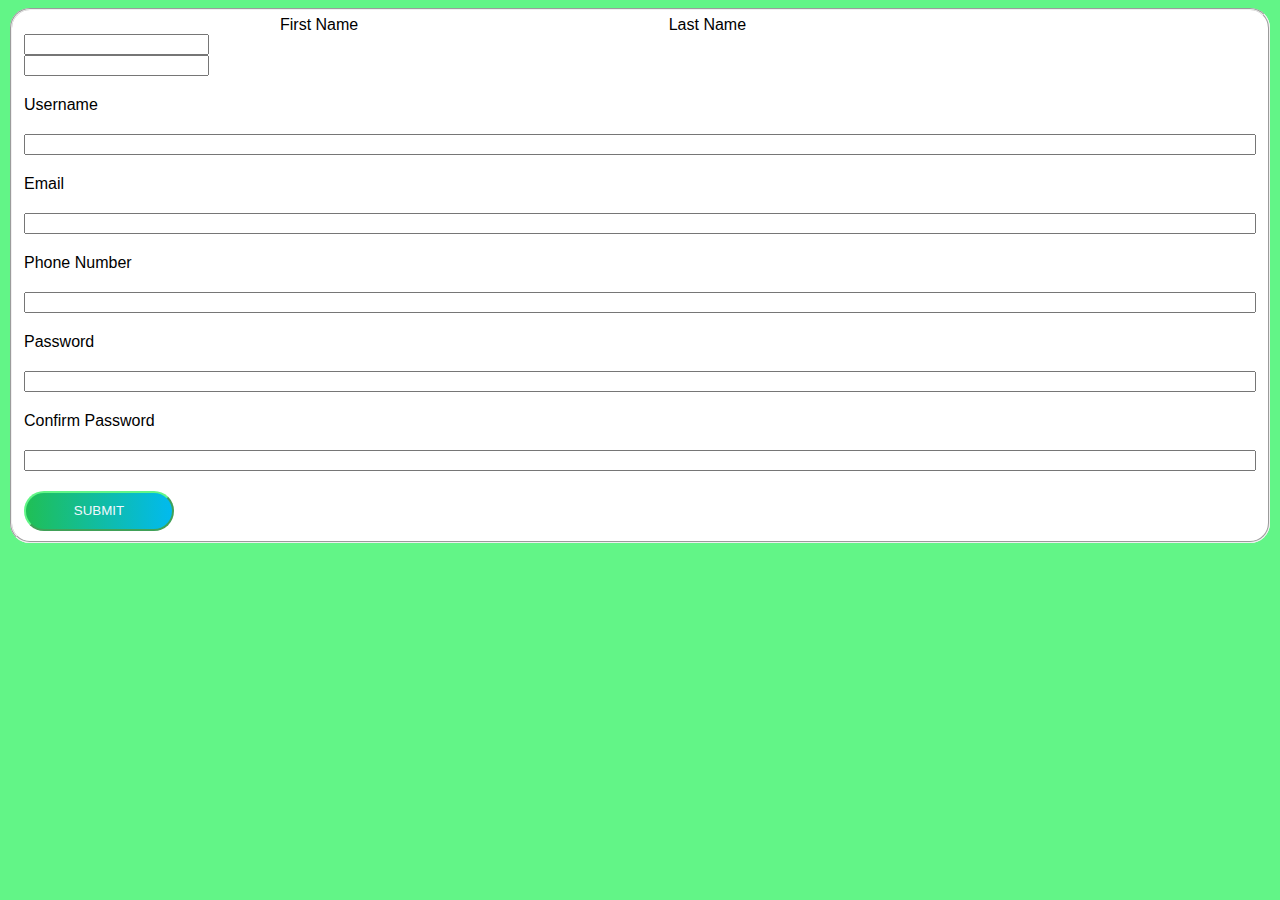
<file: frontend-bank/cadastroforms.html>
<!DOCTYPE html>
<html lang="en">

<head>
    <meta charset="UTF-8">
    <meta http-equiv="X-UA-Compatible" content="IE=edge">
    <meta name="viewport" content="width=device-width, initial-scale=1.0">
    <link rel="stylesheet" href="stylesheetfront.css">
    <title>forms-cadastro</title>
</head>

<body>
    <form action="">
        <fieldset>
            <div class="name"><label for="first-name" class="f-name">First Name</label> <label for="last-name"
                    class="f-name">Last
                    Name</label><br><input type="text">
                <br><input type="text" required>
            </div>

            <label for="username">Username</label><input type="text" required>
            <label for="email">Email</label><input type="email" required>
            <label for="ph-number">Phone Number</label> <input type="tel" required>
            <label for="password">Password</label> <input type="password" required>
            <label for="conf-password">Confirm Password</label><input type="password" required>
            <button type="submit" class="sub-button">Submit</button>
        </fieldset>


    </form>
</body>

</html>
</file>
<file: frontend-bank/stylesheetfront.css>
body {
    background-color: rgb(98, 245, 135);
}

.f-name {
    margin-right: 50px;
    margin-left: 20vw;

}




fieldset {
    background-color: white;
    display: flex;
    flex-direction: column;
    border-radius: 20px;
    gap: 20px;
    width: auto;
    height: auto;
    font-family: 'Segoe UI', Tahoma, Geneva, Verdana, sans-serif;
    text-decoration: solid;
    justify-content: center;
}

.sub-button {
    background-image: linear-gradient(90deg, #20BF55, #01BAEF);
    border-radius: 25px;
    border-color: rgb(98, 245, 135);
    width: 150px;
    height: 40px;
    color: aliceblue;
    text-transform: uppercase;
}
</file>
